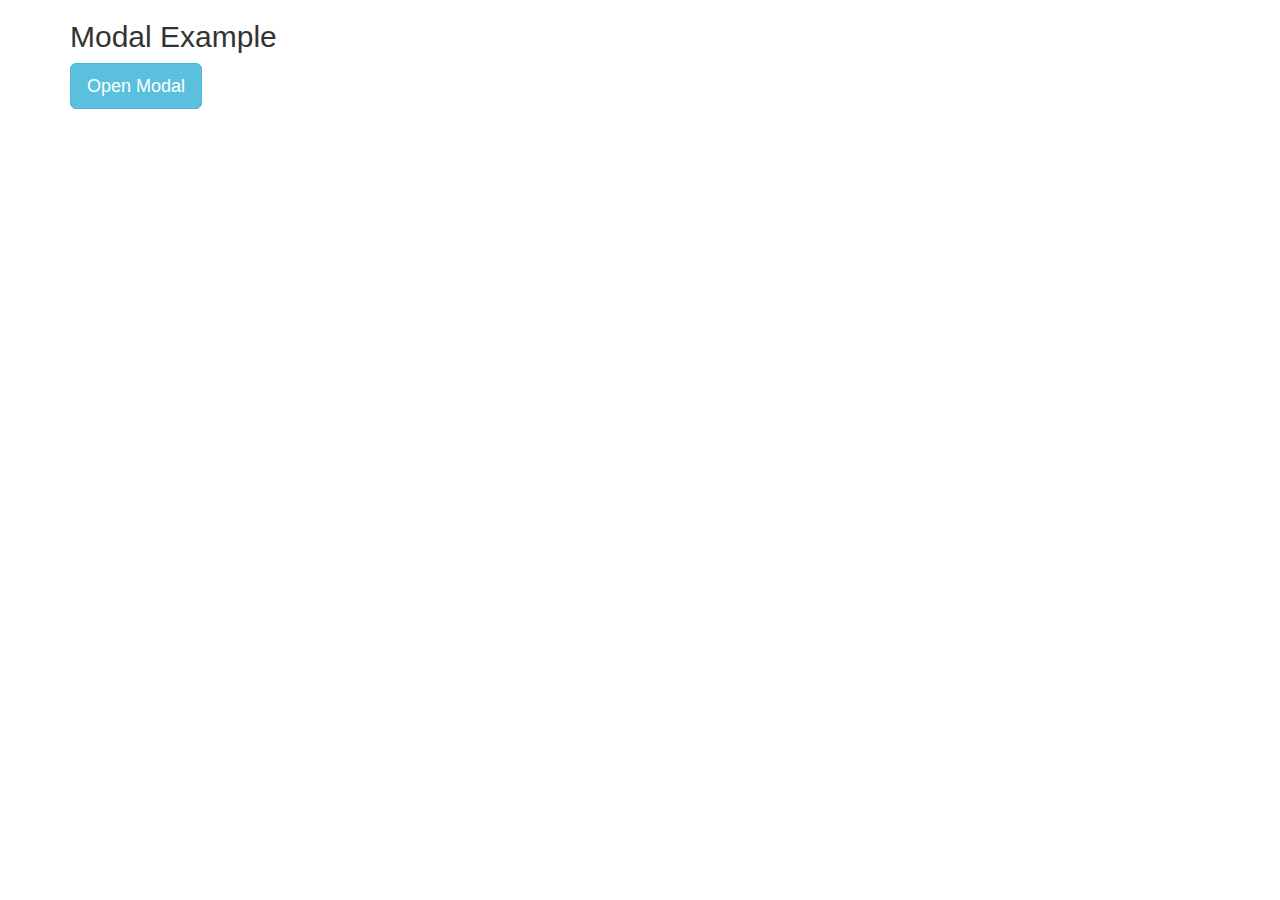
<file: modal1.html>
<!DOCTYPE html>
<html lang="en">
<head>
  <title>Bootstrap Example</title>
  <meta charset="utf-8">
  <meta name="viewport" content="width=device-width, initial-scale=1">
  <link rel="stylesheet" href="https://maxcdn.bootstrapcdn.com/bootstrap/3.3.7/css/bootstrap.min.css">
  <script src="https://ajax.googleapis.com/ajax/libs/jquery/3.1.1/jquery.min.js"></script>
  <script src="https://maxcdn.bootstrapcdn.com/bootstrap/3.3.7/js/bootstrap.min.js"></script>
</head>
<body>

<div class="container">
  <h2>Modal Example</h2>
  <!-- Trigger the modal with a button -->
  <button type="button" class="btn btn-info btn-lg" data-toggle="modal" data-target="#myModal">Open Modal</button>

  <!-- Modal -->
  <div class="modal fade" id="myModal" role="dialog">
    <div class="modal-dialog">
    
      <!-- Modal content-->
      <div class="modal-content">
        <div class="modal-header">
          <button type="button" class="close" data-dismiss="modal">&times;</button>
          <h4 class="modal-title">Modal Header</h4>
        </div>
        <div class="modal-body">
          <p>Some text in the modal.</p>
        </div>
        <div class="modal-footer">
          <button type="button" class="btn btn-default" data-dismiss="modal">Close</button>
        </div>
      </div>
	  <!-- //Modal content-->
      
    </div>
  </div>
  
</div>

</body>
</html>
</file>
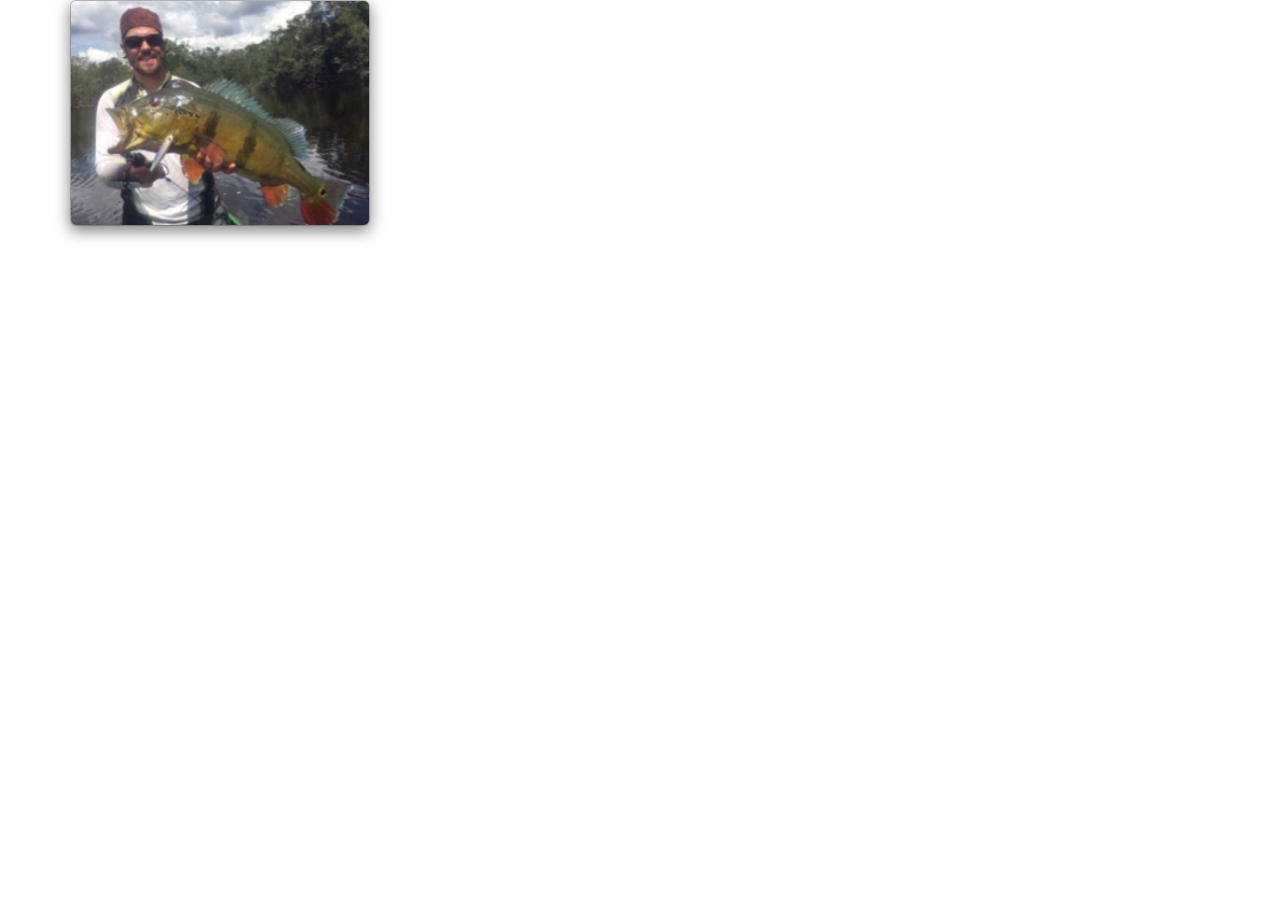
<file: modal2.html>
<!DOCTYPE html>
<html lang="en">
<head>
  <title>Bootstrap Example</title>
  <meta charset="utf-8">
  <meta name="viewport" content="width=device-width, initial-scale=1">
  <link rel="stylesheet" href="https://maxcdn.bootstrapcdn.com/bootstrap/3.3.7/css/bootstrap.min.css">
  <script src="https://ajax.googleapis.com/ajax/libs/jquery/3.1.1/jquery.min.js"></script>
  <script src="https://maxcdn.bootstrapcdn.com/bootstrap/3.3.7/js/bootstrap.min.js"></script>
</head>
<body>

<div class="container">

	<div class="nav nav-pills nav-stacked">
		<a href="#lightbox" data-toggle="modal">
		<img id="img01" class="img-rounded img-responsive modal-content" src="images/p1.jpg" alt="" width="300" height="250">
		</a>
	</div>


	<!-- The Modal -->
	<div id="myModal" class="modal">
		<span class="close">&times;</span>
		<img class="modal-content" id="img01">
		<div id="caption"></div>
	</div>


	<!--
	  <ul class="nav nav-pills nav-stacked">
		<li><a href="#lightbox" data-toggle="modal">Open Lightbox</a></li>
	  </ul>
	--> 
 
  <div class="modal fade and carousel slide" id="lightbox">
    <div class="modal-dialog">
      <div class="modal-content">
        <div class="modal-body">
		<!--
          <ol class="carousel-indicators">
            <li data-target="#lightbox" data-slide-to="0" class="active"></li>
            <li data-target="#lightbox" data-slide-to="1"></li>
            <li data-target="#lightbox" data-slide-to="2"></li>
          </ol>
		  -->
          <div class="carousel-inner">
            <div class="item active">
              <img src="images/p1.jpg" alt="">
			  <div class="carousel-caption"><p>even with captions...</p></div>
            </div>
            <div class="item">
              <img src="images/p2.jpg" alt="">
            </div>
            <div class="item">
              <img src="images/p3.jpg" alt="">
            </div>
            <div class="item">
              <img src="images/p4.jpg" alt="">
            </div>
            <div class="item">
              <img src="images/p5.jpg" alt="">
            </div>
            <div class="item">
              <img src="images/p6.jpg" alt="">
            </div>
            <div class="item">
              <img src="images/p7.jpg" alt="">
            </div>
            <div class="item">
              <img src="images/p8.jpg" alt="">
            </div>
            <div class="item">
              <img src="images/p9.jpg" alt="">
            </div>
            <div class="item">
              <img src="images/p10.jpg" alt="">
            </div>
            <div class="item">
              <img src="images/p11.jpg" alt="">
            </div>
            <div class="item">
              <img src="images/p12.jpg" alt="">
            </div>
            <div class="item">
              <img src="images/p13.jpg" alt="">
            </div>
            <div class="item">
              <img src="images/p14.jpg" alt="">
            </div>
            <div class="item">
              <img src="images/p15.jpg" alt="">
            </div>
            <div class="item">
              <img src="images/p16.jpg" alt="">
            </div>
            <div class="item">
              <img src="images/p17.jpg" alt="">
            </div>
            <div class="item">
              <img src="images/p18.jpg" alt="">
            </div>
            <div class="item">
              <img src="images/p19.jpg" alt="">
            </div>
            <div class="item">
              <img src="images/p20.jpg" alt="">
            </div>
            <div class="item">
              <img src="images/p21.jpg" alt="">
            </div>
            <div class="item">
              <img src="images/p22.jpg" alt="">
            </div>
            <div class="item">
              <img src="images/p23.jpg" alt="">
            </div>
            <div class="item">
              <img src="images/p24.jpg" alt="">
            </div>
            <div class="item">
              <img src="images/p25.jpg" alt="">
            </div>
            <div class="item">
              <img src="images/p26.jpg" alt="">
            </div>
            <div class="item">
              <img src="images/p27.jpg" alt="">
            </div>
            <div class="item">
              <img src="images/p28.jpg" alt="">
            </div>
            <div class="item">
              <img src="images/p29.jpg" alt="">
            </div>
            <div class="item">
              <img src="images/p30.jpg" alt="">
            </div>
          </div><!-- /.carousel-inner -->
          <a class="left carousel-control" href="#lightbox" role="button" data-slide="prev">
            <span class="glyphicon glyphicon-chevron-left"></span>
          </a>
          <a class="right carousel-control" href="#lightbox" role="button" data-slide="next">
            <span class="glyphicon glyphicon-chevron-right"></span>
          </a>
        </div><!-- /.modal-body -->
      </div><!-- /.modal-content -->
    </div><!-- /.modal-dialog -->
  </div><!-- /.modal -->

</div><!-- /.container -->

</body>
</html>
</file>
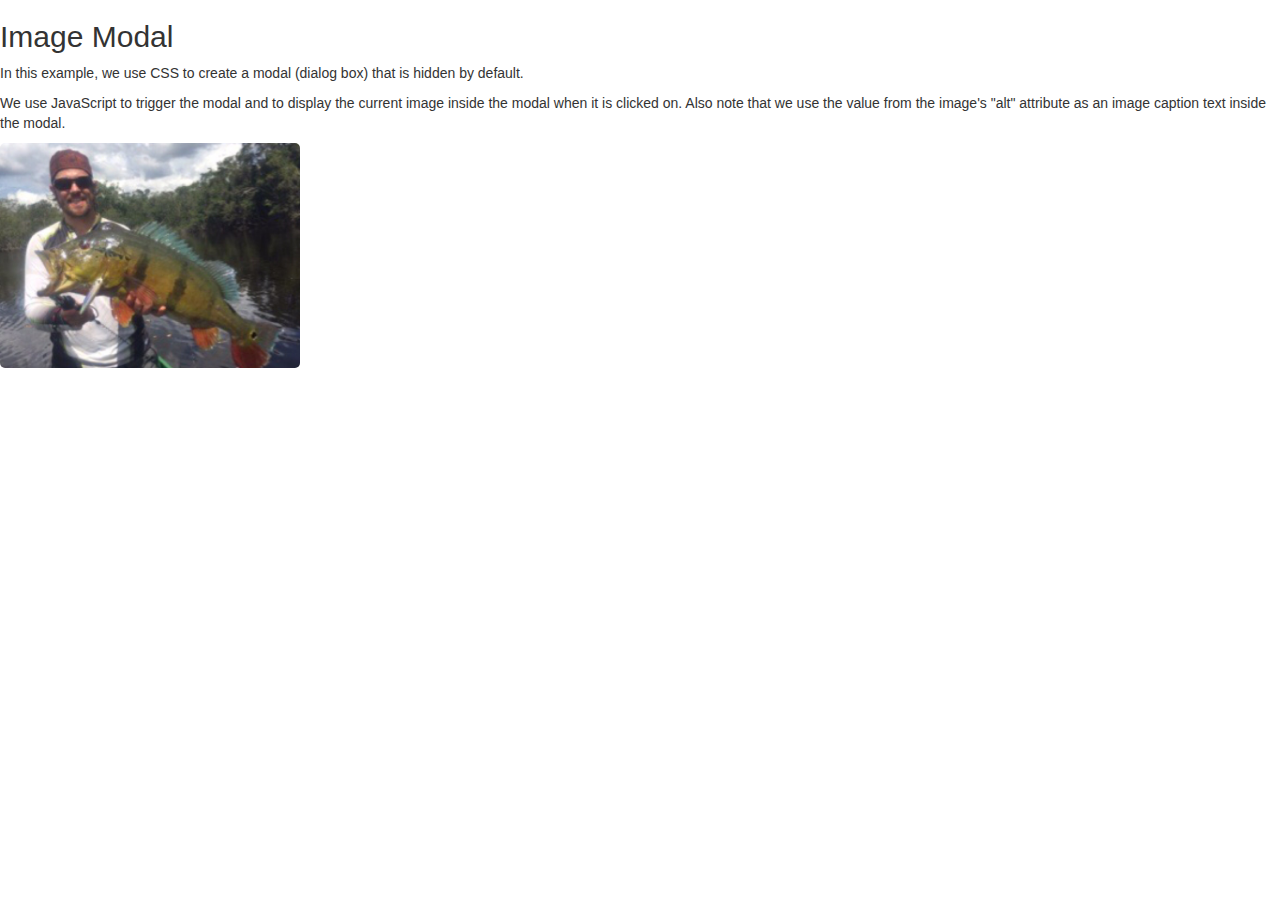
<file: modal_image.html>
<!DOCTYPE html>
<html>
<head>

	<link rel="stylesheet" href="https://cdnjs.cloudflare.com/ajax/libs/font-awesome/4.7.0/css/font-awesome.min.css">
	<link rel="stylesheet" href="https://maxcdn.bootstrapcdn.com/bootstrap/3.3.7/css/bootstrap.min.css">
	<script src="https://ajax.googleapis.com/ajax/libs/jquery/3.1.1/jquery.min.js"></script>
	<script src="https://maxcdn.bootstrapcdn.com/bootstrap/3.3.7/js/bootstrap.min.js"></script>  

<style>
#myImg {
    border-radius: 5px;
    cursor: pointer;
    transition: 0.3s;
}

#myImg:hover {opacity: 0.7;}

/* The Modal (background) */
.modal {
    display: none; /* Hidden by default */
    position: fixed; /* Stay in place */
    z-index: 1; /* Sit on top */
    padding-top: 100px; /* Location of the box */
    left: 0;
    top: 0;
    width: 100%; /* Full width */
    height: 100%; /* Full height */
    overflow: auto; /* Enable scroll if needed */
    background-color: rgb(0,0,0); /* Fallback color */
    background-color: rgba(0,0,0,0.9); /* Black w/ opacity */
}

/* Modal Content (image) */
.modal-content {
    margin: auto;
    display: block;
    width: 80%;
    max-width: 700px;
}

/* Caption of Modal Image */
#caption {
    margin: auto;
    display: block;
    width: 80%;
    max-width: 700px;
    text-align: center;
    color: #ccc;
    padding: 10px 0;
    height: 150px;
}

/* Add Animation */
.modal-content, #caption {    
    -webkit-animation-name: zoom;
    -webkit-animation-duration: 0.6s;
    animation-name: zoom;
    animation-duration: 0.6s;
}

@-webkit-keyframes zoom {
    from {-webkit-transform:scale(0)} 
    to {-webkit-transform:scale(1)}
}

@keyframes zoom {
    from {transform:scale(0)} 
    to {transform:scale(1)}
}

/* The Close Button */
.close {
    position: absolute;
    top: 15px;
    right: 35px;
    color: #f1f1f1;
    font-size: 40px;
    font-weight: bold;
    transition: 0.3s;
}

.close:hover,
.close:focus {
    color: #bbb;
    text-decoration: none;
    cursor: pointer;
}

/* 100% Image Width on Smaller Screens */
@media only screen and (max-width: 700px){
    .modal-content {
        width: 100%;
    }
}
</style>
</head>
<body>

<h2>Image Modal</h2>
<p>In this example, we use CSS to create a modal (dialog box) that is hidden by default.</p>
<p>We use JavaScript to trigger the modal and to display the current image inside the modal when it is clicked on. Also note that we use the value from the image's "alt" attribute as an image caption text inside the modal.</p>

<img id="myImg" class="img-rounded img-responsive" src="images/p1.jpg" alt="" width="300" height="250">

<!-- The Modal -->
<div id="myModal" class="modal">
  <span class="close">&times;</span>
  <img class="modal-content" id="img01">
  <div id="caption"></div>
</div>

<script>
// Get the modal
var modal = document.getElementById('myModal');

// Get the image and insert it inside the modal - use its "alt" text as a caption
var img = document.getElementById('myImg');
var modalImg = document.getElementById("img01");
var captionText = document.getElementById("caption");
img.onclick = function(){
    modal.style.display = "block";
    modalImg.src = this.src;
    captionText.innerHTML = this.alt;
}

// Get the <span> element that closes the modal
var span = document.getElementsByClassName("close")[0];

// When the user clicks on <span> (x), close the modal
span.onclick = function() { 
    modal.style.display = "none";
}
</script>

</body>
</html>
</file>
